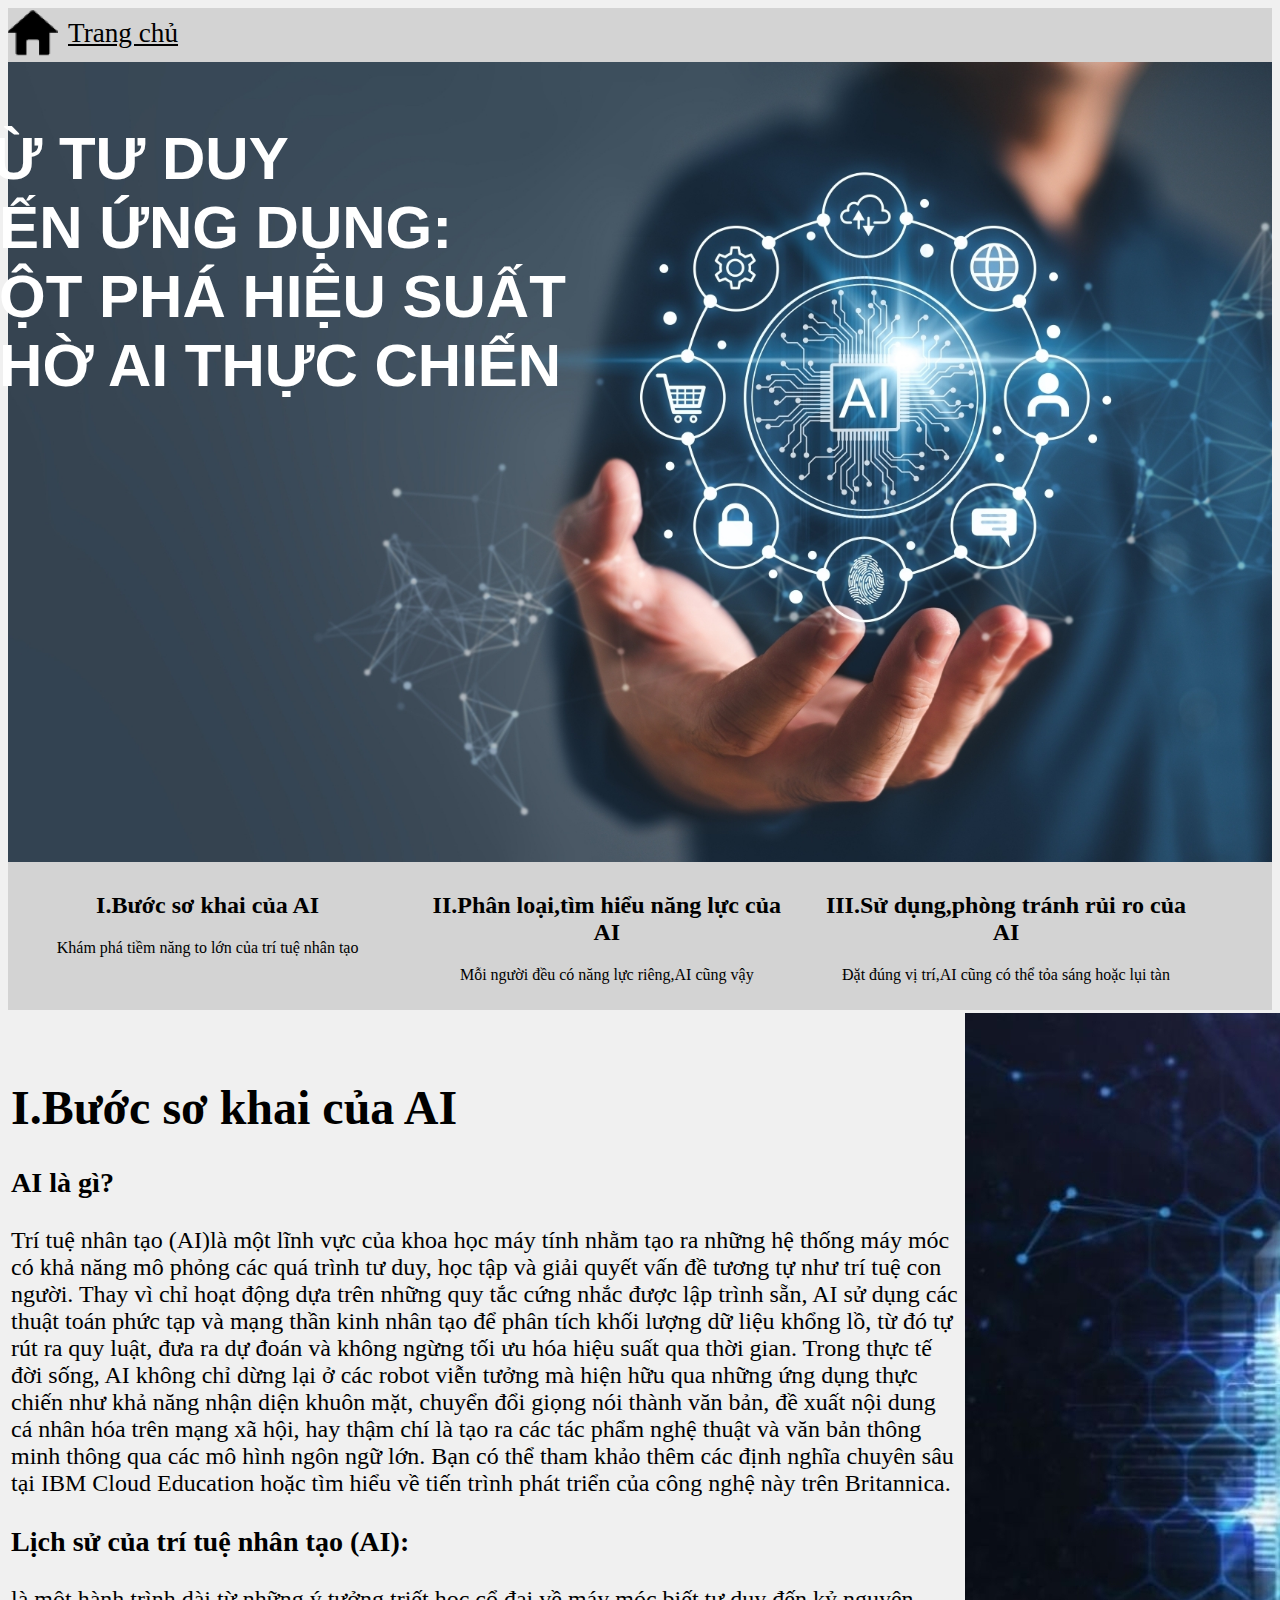
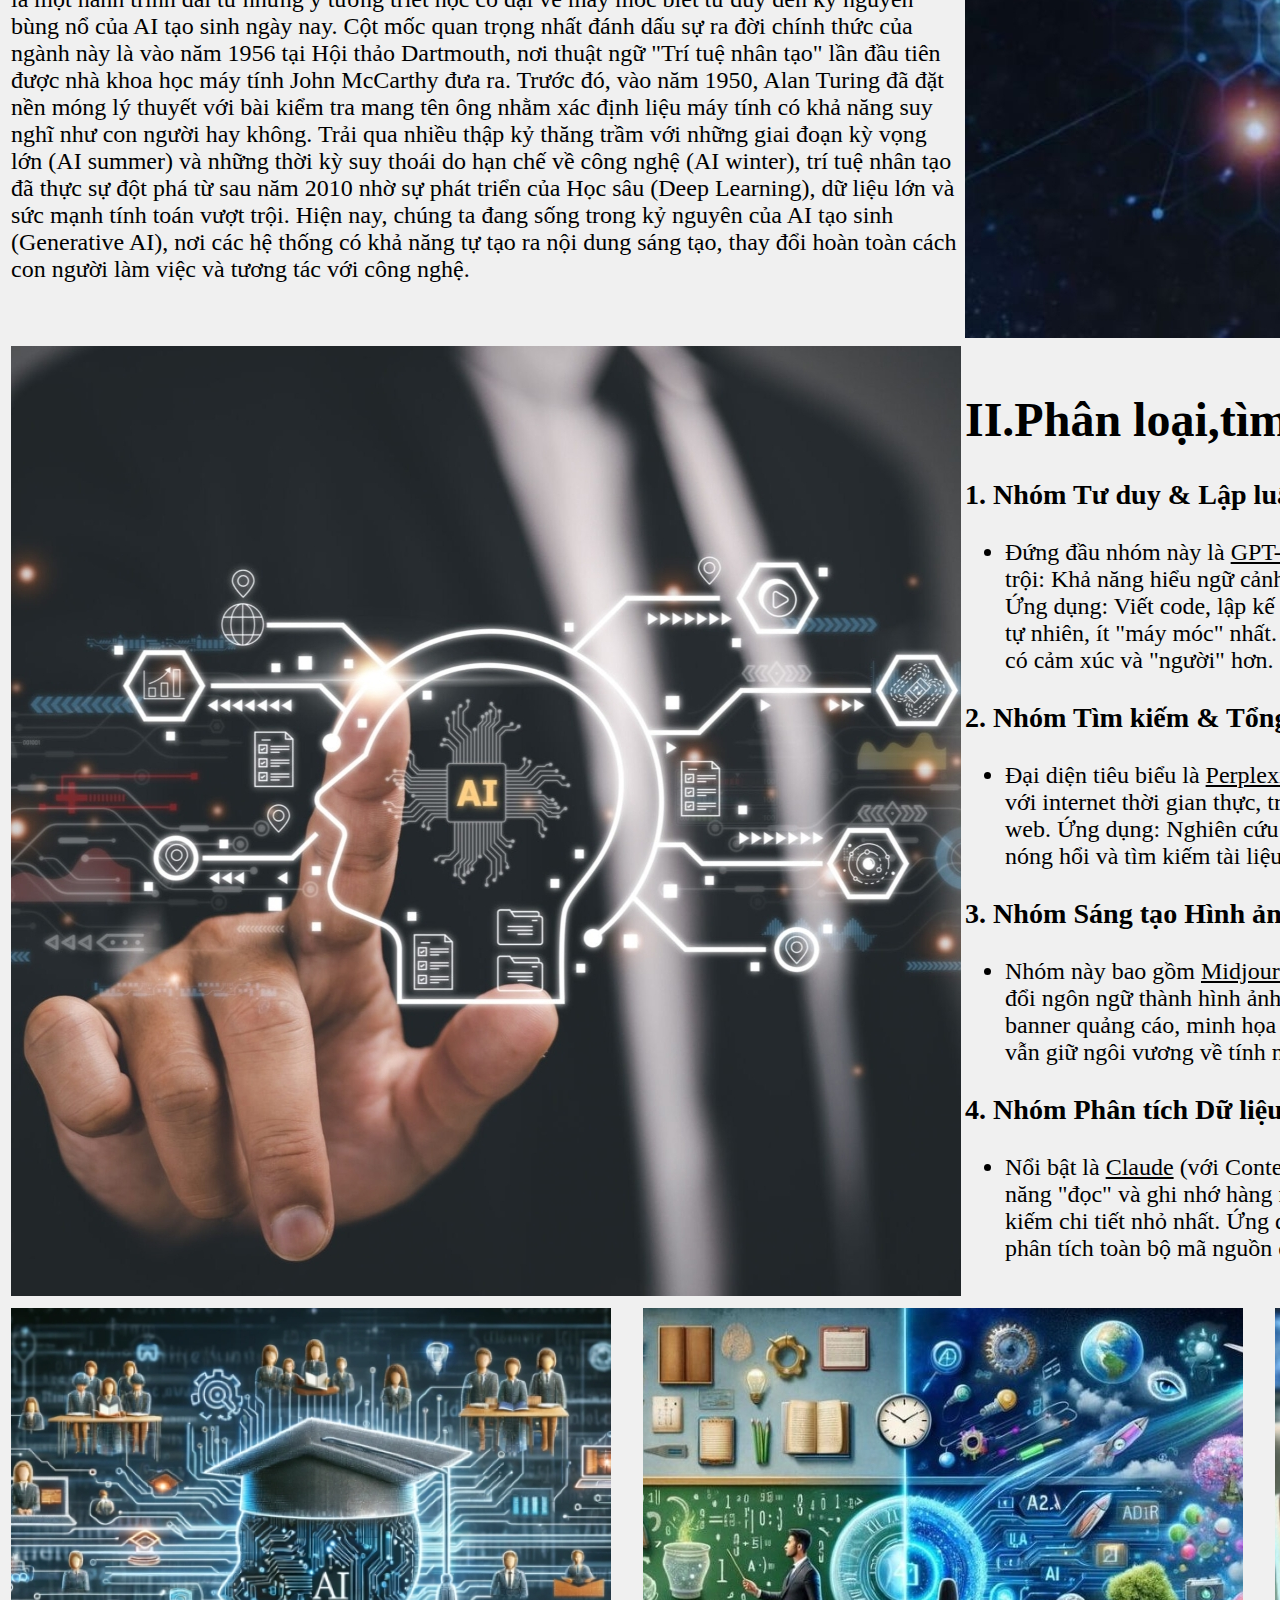
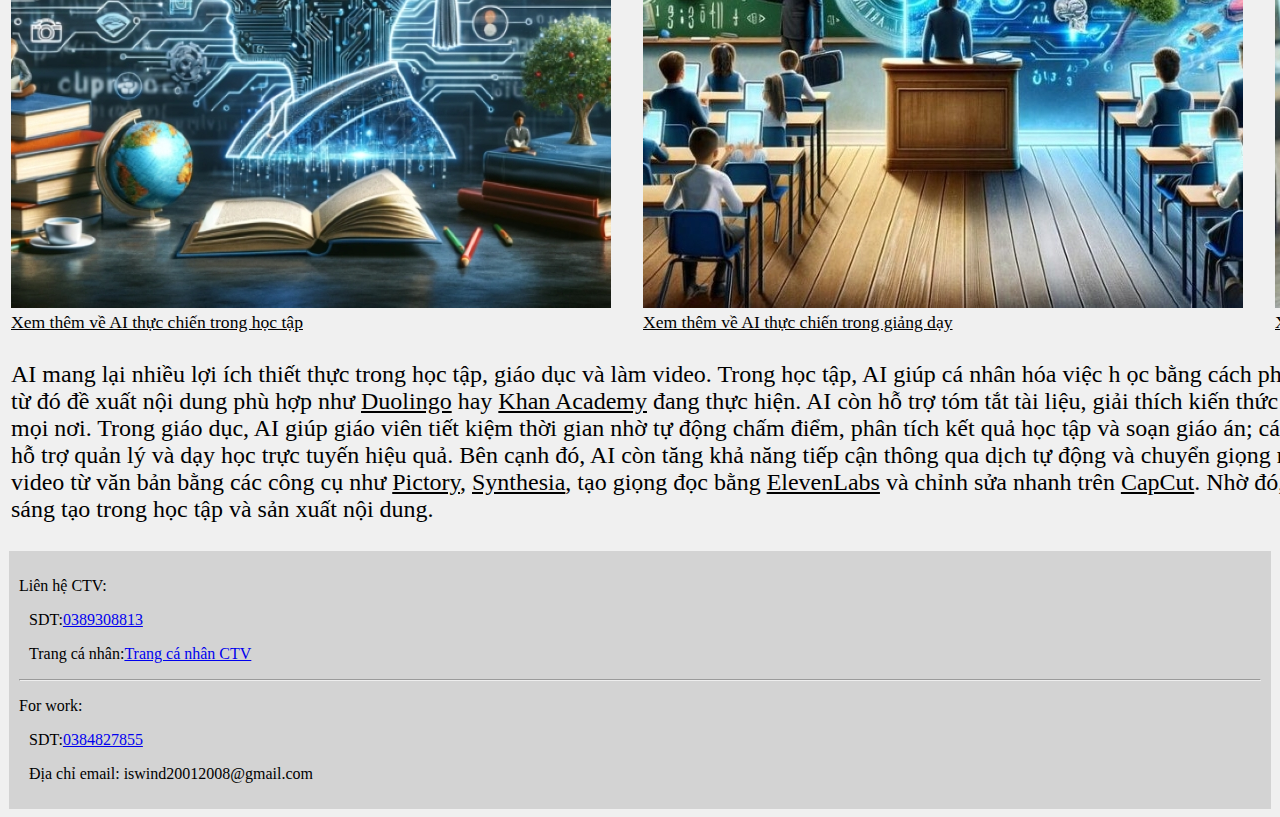
<file: index.html>
<!DOCTYPE html>
<head>
<meta charset="utf-8">
<link href="style.css" rel="stylesheet" type= "text/css">
</head>
<body>
<header>
<div class="row">
<div><img src="img\home.png"></div>
  <div class="block_4"><a id="link" href="Trangchu.html">Trang chủ</a></div>
</div>
   <div class="banner">
    <h1>TỪ TƯ DUY<br>ĐẾN ỨNG DỤNG:<br>ĐỘT PHÁ HIỆU SUẤT<br> NHỜ AI THỰC CHIẾN<h1>
   </div>
      <div class="slogan">
	  <div class="row">
         <div class="block_3"><h2>I.Bước sơ khai của AI</h2><p>Khám phá tiềm năng to lớn của trí tuệ nhân tạo</p></div>
         <div class="block_3"><h2>II.Phân loại,tìm hiểu năng lực của AI</h2><p>Mỗi người đều có năng lực riêng,AI cũng vậy</p></div>
         <div class="block_3"><h2>III.Sử dụng,phòng tránh rủi ro của AI</h2><p>Đặt đúng vị trí,AI cũng có thể tỏa sáng hoặc lụi tàn</p></div>
      </div>
	  </div>
</header>
<table> 
   <tr>
      <td class="cell_text1">
	  <h1>I.Bước sơ khai của AI</h1>
	  <h3>AI là gì?</h3>
	  <p>Trí tuệ nhân tạo (AI)là một lĩnh vực của khoa học máy tính nhằm tạo ra những hệ thống máy móc có khả năng mô phỏng các quá trình tư duy, 
	  học tập và giải quyết vấn đề tương tự như trí tuệ con người. Thay vì chỉ hoạt động dựa trên những quy tắc cứng nhắc được lập trình sẵn, AI 
	  sử dụng các thuật toán phức tạp và mạng thần kinh nhân tạo để phân tích khối lượng dữ liệu khổng lồ, từ đó tự rút ra quy luật, đưa ra dự đoán
	  và không ngừng tối ưu hóa hiệu suất qua thời gian. Trong thực tế đời sống, AI không chỉ dừng lại ở các robot viễn tưởng mà hiện hữu qua những
	  ứng dụng thực chiến như khả năng nhận diện khuôn mặt, chuyển đổi giọng nói thành văn bản, đề xuất nội dung cá nhân hóa trên mạng xã hội, hay 
	  thậm chí là tạo ra các tác phẩm nghệ thuật và văn bản thông minh thông qua các mô hình ngôn ngữ lớn. Bạn có thể tham khảo thêm các định nghĩa 
	  chuyên sâu tại IBM Cloud Education hoặc tìm hiểu về tiến trình phát triển của công nghệ này trên Britannica.</p>
	  <h3>Lịch sử của trí tuệ nhân tạo (AI):</h3>
	  <p> là một hành trình dài từ những ý tưởng triết học cổ đại về máy móc biết tư duy đến kỷ nguyên bùng nổ của 
	  AI tạo sinh ngày nay. Cột mốc quan trọng nhất đánh dấu sự ra đời chính thức của ngành này là vào năm 1956 tại Hội thảo Dartmouth, nơi thuật ngữ
	  "Trí tuệ nhân tạo" lần đầu tiên được nhà khoa học máy tính John McCarthy đưa ra. Trước đó, vào năm 1950, Alan Turing đã đặt nền móng lý thuyết 
	  với bài kiểm tra mang tên ông nhằm xác định liệu máy tính có khả năng suy nghĩ như con người hay không. Trải qua nhiều thập kỷ thăng trầm với 
	  những giai đoạn kỳ vọng lớn (AI summer) và những thời kỳ suy thoái do hạn chế về công nghệ (AI winter), trí tuệ nhân tạo đã thực sự đột phá từ 
	  sau năm 2010 nhờ sự phát triển của Học sâu (Deep Learning), dữ liệu lớn và sức mạnh tính toán vượt trội. Hiện nay, chúng ta đang sống trong kỷ 
	  nguyên của AI tạo sinh (Generative AI), nơi các hệ thống có khả năng tự tạo ra nội dung sáng tạo, thay đổi hoàn toàn cách con người làm việc và 
	  tương tác với công nghệ. 
</p>
	  </td>
      <td class="cell_img1"><img src="img/img1.jpg"></td>
   </tr>
   <tr>
      <td class="cell_img2"><img src="img/img2.jpg"></td>
      <td class="cell_text2">
	  <h1>II.Phân loại,tìm hiểu năng lực của AI</h1>
	  <h3>1. Nhóm Tư duy & Lập luận (The Logical Thinkers)</h3>
	  <p>
	  <ul>
	  <li>
         Đứng đầu nhóm này là <a id="link" href="https://chatgpt.com" target=_blank>GPT-4o (OpenAI)</a> và <a id="link" href="https://www.anthropic.com/news/claude-3-5-sonnetClaude" target=_blank> Claude 3.5 Sonnet (Anthropic).</a>
         Năng lực nổi trội: Khả năng hiểu ngữ cảnh sâu sắc, lập luận logic phức tạp và giải quyết vấn đề đa bước.
         Ứng dụng: Viết code, lập kế hoạch kinh doanh, phân tích dữ liệu và viết lách mang sắc thái tự nhiên, ít
         "máy móc" nhất. Đặc biệt, Claude được đánh giá rất cao về khả năng viết lách có cảm xúc và "người" hơn.
		 </li>
		 </ul>
      <h3>2. Nhóm Tìm kiếm & Tổng hợp thông tin (The Knowledge Seekers)</h3>
      <p>
	     <ul>
	     <li>
	     Đại diện tiêu biểu là <a id="link" href="https://www.perplexity.ai/" target=_blank>Perplexity AI</a> và <a id="link" href="https://gemini.google.com" target=_blank>Google Gemini.</a>
         Năng lực nổi trội: Kết nối trực tiếp với internet thời gian thực, trích dẫn nguồn tin cậy và tóm tắt thông tin từ hàng ngàn trang web.
         Ứng dụng: Nghiên cứu thị trường, kiểm tra thông tin (fact-check), cập nhật tin tức nóng hổi và tìm kiếm tài liệu học thuật.
		 </li>
		 </ul>
	  </p>
      <h3>3. Nhóm Sáng tạo Hình ảnh & Đồ họa (The Visual Artists)</h3>
      <p>
	  <ul>
	  <li>
	     Nhóm này bao gồm <a id="link" href="https://gigapixelai.com" target=_blank>Midjourney</a>, <a id="link" href="https://alibabacloud.com" target=_blank>DALL-E 3</a> và <a id="link" href="https://stablediffusionweb.com/" target=_blank>Stable Diffusion.</a>
         Năng lực nổi trội: Chuyển đổi ngôn ngữ thành hình ảnh nghệ thuật với độ chi tiết kinh ngạc.
         Ứng dụng: Thiết kế banner quảng cáo, minh họa bài viết, tạo logo và concept art. Trong đó, Midjourney hiện vẫn giữ ngôi vương về tính nghệ thuật và độ sắc nét.
		 </li>
		 </ul>
		 </p>
      <h3>4. Nhóm Phân tích Dữ liệu & Xử lý File lớn (The Data Crunchers)</h3>
      <p>
	  <ul>
	  <li>
	     Nổi bật là <a id="link" href="https://claude.ai" target=_blank>Claude</a> (với Context Window lớn) và <a id="link" href="https://aistudio.google.com"target=_blank>Gemini 1.5 Pro.</a>
         Năng lực nổi trội: Có khả năng "đọc" và ghi nhớ hàng ngàn trang tài liệu hoặc hàng giờ video cùng một lúc để tìm kiếm chi tiết nhỏ nhất.
         Ứng dụng: Đọc hiểu báo cáo tài chính dày cộm, tóm tắt sách, hoặc phân tích toàn bộ mã nguồn của một phần mềm lớn.
		 </li>
		 </ul>
      </p>
	  </td>
   </tr>
   <tr>
   </tr>
</table>
<table>
   <tr class="image-row">
	  <td class="img"><img src="img\hocthuat.jpg"><br><a class="link3" href="hocthuat.html">Xem thêm về AI thực chiến trong học tập</a></td>
	  <td class="img"><img src="img\giangday.jpg"><br><a class="link3" href="giangday.html">Xem thêm về AI thực chiến trong giảng dạy</a></td>
	  <td class="img"><img src="img\lam video.jpg"><br><a class="link3" href="video.html">Xem thêm về AI thực chiến trong tạo video</a></td>
   </tr>
   <tr class="cell_text1">	
      <td><p>AI mang lại nhiều lợi ích thiết thực trong học tập, giáo dục và làm video. Trong học tập, AI giúp cá nhân hóa việc h
	  ọc bằng cách phân tích điểm mạnh – điểm yếu của từng người,<br> từ đó đề xuất nội dung phù hợp như <a id="link" href="https://vi.duolingo.com/" target=_blank >Duolingo</a> 
	  hay <a id="link" href="https://vi.khanacademy.org/" target=_blank >Khan Academy</a>
	  đang thực hiện. AI còn hỗ trợ tóm tắt tài liệu, giải thích kiến thức khó, tạo sơ đồ tư duy và giúp học sinh học mọi lúc <br>
	  mọi nơi. Trong giáo dục, AI giúp giáo viên tiết kiệm thời gian nhờ tự động chấm điểm, phân tích kết quả học tập và soạn giáo án; các nền tảng như <a id="link" href="https://classroom.google.com/" target=_blank>Google Classroom</a> hay
	  <a id="link" href="https://www.microsoft.com/vi-vn/microsoft-teams/log-in" target=_blank>Microsoft Teams</a><br>
	  hỗ trợ quản lý và dạy học trực tuyến hiệu quả. Bên cạnh đó, AI
	  còn tăng khả năng tiếp cận thông qua dịch tự động và chuyển giọng nói thành văn bản. Trong lĩnh vực làm video, AI có thể tạo<br> video từ văn bản bằng các công cụ như <a id="link" href="https://pictory.ai/" target=_blank>Pictory</a>, 
	  <a id="link" href="https://www.synthesia.io/" target=_blank>Synthesia</a>, 
	  tạo giọng đọc bằng <a id="link" href="https://elevenlabs.io/" target=_blank>ElevenLabs</a> và chỉnh sửa nhanh trên <a id="link" href="https://www.capcut.com/">CapCut</a>. 
	  Nhờ đó, AI giúp tiết kiệm thời gian, nâng cao hiệu quả và thúc đẩy sáng tạo trong học tập và sản xuất nội dung.</p></td>
   </tr>
</table>
<footer>
   <div><p>Liên hệ CTV:</p>
      <div class="link1"><p>SDT:<a href="tel:0389308813">0389308813</a></p></div>
      <div class="link1"><p>Trang cá nhân:<a href="https://www.facebook.com/an.nguyen.386273">Trang cá nhân CTV</a></div>
   </div>
   <hr>
   <div><p>For work:</p>
      <div class="link1"><p>SDT:<a href="tel:0384827855">0384827855</a></p></div>
      <div class="link1"><p>Địa chỉ email:<span onclick="navigator.clipboard.writeText(' iswind20012008@gmail.com'); alert('Đã sao chép!');" style="cursor:pointer;">
   iswind20012008@gmail.com
</span></p>
</div>
   </div>
</footer>
</body>
</file>
<file: style.css>
.banner {
  height: 800px;
  background-image: url("img/banner.jpg");
  background-size: cover;
  background-position: center;
  position: relative;
}
body {
    background-color: #f0f0f0;
}

#link { color: black;}
.banner h1 {
  position: absolute;
  top: 20%;
  left: 20% ;
  transform: translate(-50%, -50%);
  background: rgb(255, 255, 255);
  color: white;
  background: transparent;
  font-family: Montserrat,sans-serif;
  font-size: 60px;
}
.slogan {text-align: center; width: 100%;}
.row {display: flex; flex-wrap: wrap; max-width: 100%; background-color: lightgrey;}
.block_3 {flex: 0 0 auto; width: 30%; margin: 10px;}
.block_4 {font-size:170% ;flex: 0 0 auto; width: 40%; margin: 10px;}
.cell_img1 {display:block; margin-right: auto ;}
.cell_img2 {display:block; margin-left: auto ;}
.cell_text1 {font-size:150%;}
.cell_text2 {font-size:150%;}
.cell_text3  {font-size:110%; text-align: center ; }
.menu {color:white;font-size:120%;background-color: #333333; text-align: right;}
.cell {text-align: justify; padding: 1.5em;}
footer {background-color: lightgrey; margin: 1px; padding: 10px; white-space: nowrap;}
.link1  {color: black; margin: 10px ;}
.link2  {color: black; margin: 5px 	900px ;}
.link3  {font-size:110% ;color: black; text-align: center;}
.img1 {
  display: flex;
  justify-content: flex-end; 
  align-items: center;      
}
.image-row {
  display: flex;
  flex-direction: row; 
  gap: 30px;
  align-items: center; 
}

.image-row img {
  max-width: 900px; 
  height: auto; 	
}
</file>
